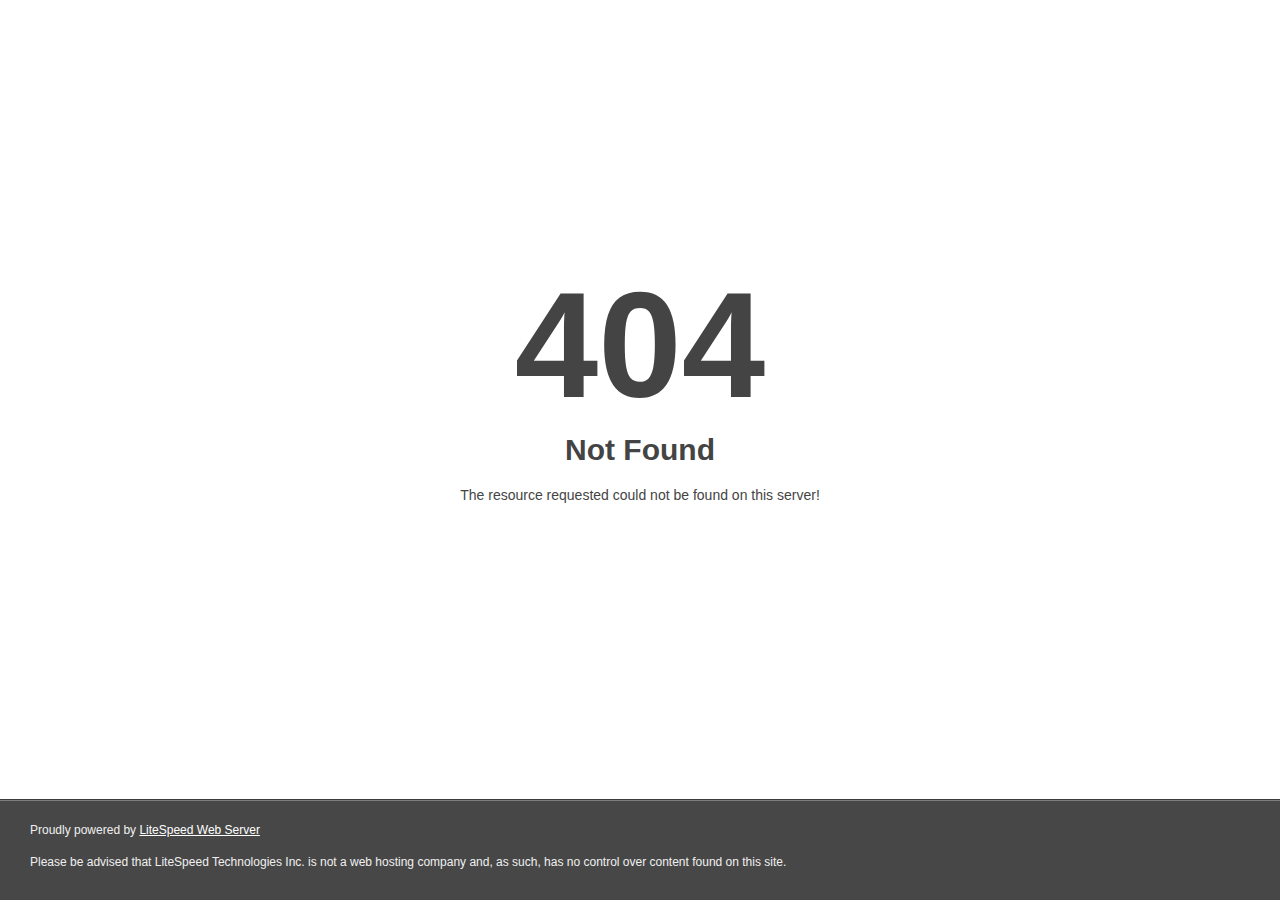
<file: _next/image.html>
<!DOCTYPE html>
<html style="height:100%">

<head>
    <meta name="viewport" content="width=device-width, initial-scale=1, shrink-to-fit=no" />
    <title> 404 Not Found
    </title>
</head>

<body style="color: #444; margin:0;font: normal 14px/20px Arial, Helvetica, sans-serif; height:100%; background-color: #fff;">
    <div style="height:auto; min-height:100%; ">
        <div style="text-align: center; width:800px; margin-left: -400px; position:absolute; top: 30%; left:50%;">
            <h1 style="margin:0; font-size:150px; line-height:150px; font-weight:bold;">404</h1>
            <h2 style="margin-top:20px;font-size: 30px;">Not Found
            </h2>
            <p>The resource requested could not be found on this server!</p>
        </div>
    </div>
    <div style="color:#f0f0f0; font-size:12px;margin:auto;padding:0px 30px 0px 30px;position:relative;clear:both;height:100px;margin-top:-101px;background-color:#474747;border-top: 1px solid rgba(0,0,0,0.15);box-shadow: 0 1px 0 rgba(255, 255, 255, 0.3) inset;">
        <br>Proudly powered by <a style="color:#fff;" href="http://www.litespeedtech.com/error-page">LiteSpeed Web Server</a>
        <p>Please be advised that LiteSpeed Technologies Inc. is not a web hosting company and, as such, has no control over content found on this site.</p>
    </div>
</body>

</html>
</file>
